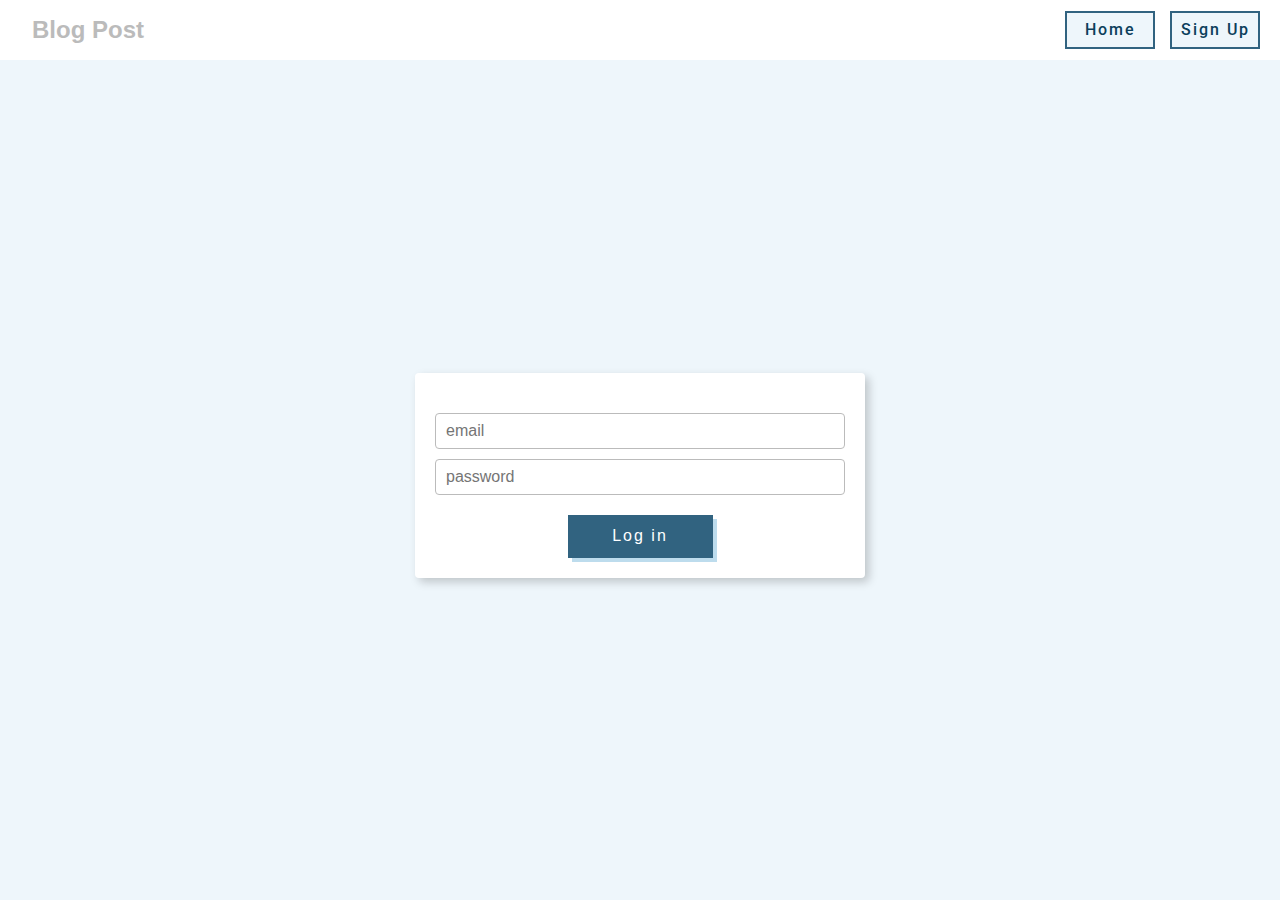
<file: index.html>
<!DOCTYPE html>
<html lang="en">
  <head>
    <meta charset="UTF-8" />
    <meta name="viewport" content="width=device-width, initial-scale=1.0" />
    <link rel="preconnect" href="https://fonts.googleapis.com" />
    <link rel="preconnect" href="https://fonts.gstatic.com" crossorigin />
    <link
      href="https://fonts.googleapis.com/css2?family=Dosis:wght@200..800&family=Poppins:ital,wght@0,300;0,400;0,500;0,600;0,700;0,800;0,900;1,300;1,400;1,500;1,600;1,700;1,800;1,900&family=Roboto:ital,wght@0,100;0,300;0,400;0,500;0,700;0,900;1,100;1,300;1,400;1,500;1,700;1,900&display=swap"
      rel="stylesheet"
    />
    <link rel="stylesheet" href="styles/tokens.css" />
    <link rel="stylesheet" href="styles/utils.css" />
    <link rel="stylesheet" href="styles/style.css" />
    <title>Login Page</title>
  </head>

  <body>
    <!-- <div class="page">
      <header class="header">
         <div class="root-container">
            <div class="header-content">
               <h1 class="title">Blog Post</h1>
               <div class="navigation">
                  <a href="home.html" class="navigation-link first-link">Home</a>
                  <a href="userData.html" class="navigation-link">Sign Up</a>
               </div>
            </div>
         </div>
      </header> 
      <div class="form-wrapper">
         <form action="#" class="login-form">
            <div class="input-group">
               <input type="email" id="user-name" placeholder="User name..." required>
               <input type="password" id="user-password" placeholder="Password..." required>
            </div>
            <div class="btn-content">
               <button type="submit" class="btn">Log in</button>
            </div>
         </form>
      </div> 
   </div>   -->

    <script type="module" src="scripts/utils/script.js"></script>
    <script type="module" src="scripts/utils/errors/validationError.js"></script>
    <script type="module" src="scripts/main.js"></script>
  </body>
</html>
</file>
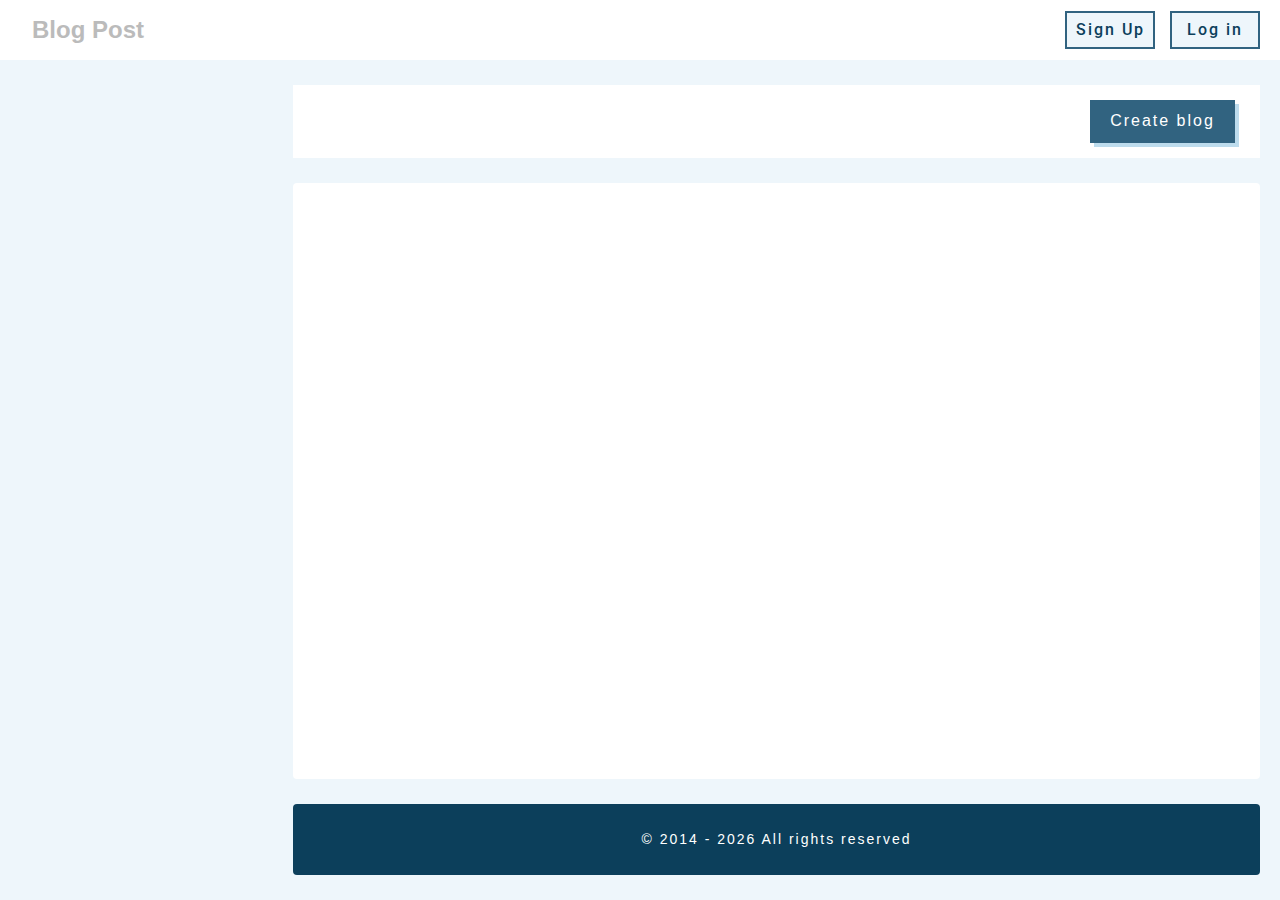
<file: home.html>
<!DOCTYPE html>
<html lang="en">
  <head>
    <meta charset="UTF-8" />
    <meta name="viewport" content="width=device-width, initial-scale=1.0" />
    <link rel="preconnect" href="https://fonts.googleapis.com" />
    <link rel="preconnect" href="https://fonts.gstatic.com" crossorigin />
    <link
      href="https://fonts.googleapis.com/css2?family=Dosis:wght@200..800&family=Poppins:ital,wght@0,300;0,400;0,500;0,600;0,700;0,800;0,900;1,300;1,400;1,500;1,600;1,700;1,800;1,900&family=Roboto:ital,wght@0,100;0,300;0,400;0,500;0,700;0,900;1,100;1,300;1,400;1,500;1,700;1,900&display=swap"
      rel="stylesheet"
    />
    <link rel="stylesheet" href="styles/tokens.css" />
    <link rel="stylesheet" href="styles/utils.css" />
    <link rel="stylesheet" href="styles/style.css" />
    <title>Home Page</title>
  </head>

  <body>
   <!-- <div class="page d-flex">
      <header class="header">
        <div class="root-container">
          <div
            class="header-content d-flex justify-content-between align-items-center"
          >
            <h1 class="title">Blog Post</h1>
            <div class="navigation">
              <a href="userData.html" class="navigation-link first-link"
                >Sign Up</a
              >
              <a href="index.html" class="navigation-link">Log in</a>
            </div>
          </div>
        </div>
      </header>
      <div class="main-container">
        <div class="main d-flex">
          <nav class="navbar">
            <ul class="blogger-list">
              <li class="blogger-item d-flex justify-content-between align-items-center">
                <img
                  src="https://www.w3schools.com/howto/img_avatar2.png"
                  alt="Alice Johnson"
                  class="avatar"
                />
                <div class="blogger-name">Alice Johnson</div>
              </li>
              <li class="blogger-item d-flex justify-content-between align-items-center">
                <img
                  src="https://www.w3schools.com/w3images/avatar2.png"
                  alt="Bob Smith"
                  class="avatar"
                />
                <div class="blogger-name">Bob Smith</div>
              </li>
              <li class="blogger-item d-flex justify-content-between align-items-center">
                <img
                  src="https://www.w3schools.com/w3images/avatar6.png"
                  alt="Bob Smith"
                  class="avatar"
                />
                <div class="blogger-name">Monica Brown</div>
              </li>
            </ul>
          </nav>
          <div class="main-content">
            <div class="create-blog d-flex justify-flex-end align-items-center">
              <div class="btn-content">
                <button class="btn">Create blog</button>
              </div>
            </div>
            <section class="posts" id="posts">
              <div class="post">
                <div class="post-header">
                  <div class="author-name">Lewis Carroll</div>
                  <div class="post-title">
                    The Adventures of Alice in Wonderland
                  </div>
                </div>
                <div class="post-description">
                  <div class="description-image">
                    <img src="https://ik.imagekit.io/panmac/tr:f-auto,w-740,pr-true//bcd02f72-b50c-0179-8b4b-5e44f5340bd4/84f9dc39-0868-4cec-aeaa-2356387f37ce/Alice%E2%80%99s%20Adventures%20in%20Wonderland%20-%20Header.png" alt="image" class="img">
                  </div>
                  <div class="description">
                    Alice was beginning to get very tired of sitting by her
                    sister on the bank and of having nothing to do: once or
                    twice she had peeped into the book her sister was reading,
                    but it had no pictures or conversations.
                  </div>
                </div>
                <div class="post-controls d-flex justify-flex-end">
                  <img src="images/delete.png" alt="delete" class="delete-icon" id="delete-icon"> 
                  <img src="images/edit.png" alt="edit" class="edit-icon" id="edit-icon"> 
                </div>
              </div>
            </section>
            <footer class="footer">Copyright 2014</footer>
          </div>
        </div>
      </div>
    </div> -->
    <script type="module" src="scripts/utils/script.js"></script>
    <script type="module" src="scripts/apis/api.js"></script>
    <script type="module" src="scripts/utils/is-user-login.js"></script>
    <script type="module" src="scripts/home.js"></script>
  </body>
</html>
</file>
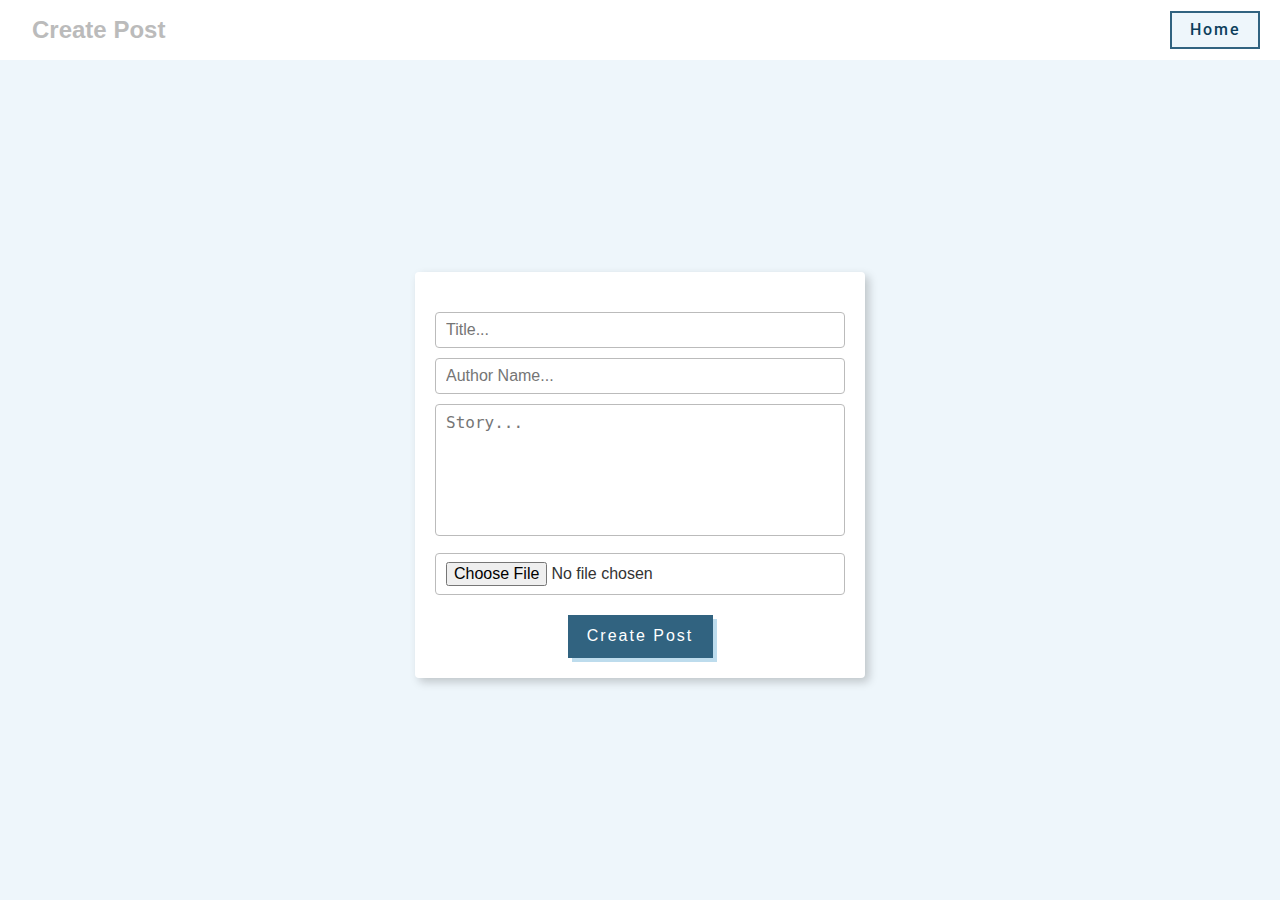
<file: post.html>
<!DOCTYPE html>
<html lang="en">
  <head>
    <meta charset="UTF-8" />
    <meta name="viewport" content="width=device-width, initial-scale=1.0" />
    <link rel="stylesheet" href="styles/style.css" />
    <link rel="preconnect" href="https://fonts.googleapis.com" />
    <link rel="preconnect" href="https://fonts.gstatic.com" crossorigin />
    <link
      href="https://fonts.googleapis.com/css2?family=Dosis:wght@200..800&family=Poppins:ital,wght@0,300;0,400;0,500;0,600;0,700;0,800;0,900;1,300;1,400;1,500;1,600;1,700;1,800;1,900&family=Roboto:ital,wght@0,100;0,300;0,400;0,500;0,700;0,900;1,100;1,300;1,400;1,500;1,700;1,900&display=swap"
      rel="stylesheet"
    />
    <link rel="stylesheet" href="styles/tokens.css" />
    <link rel="stylesheet" href="styles/utils.css" />
    <link rel="stylesheet" href="styles/style.css" />
    <title>New Post Page</title>
  </head>

  <body>
    <!-- <div class="page">

      <header class="header">
        <div class="root-container">
          <div class="header-content d-flex justify-content-between align-items-center">
            <h1 class="title">Blog Post</h1>
            <div class="navigation d-flex">
              <a href="home.html" class="navigation-link first--link f-w-500 t-center">Home</a>
            </div>
          </div>
        </div>
      </header>
      <div class="root-container">
         <div class="form-wrapper d-flex justify-content-center align-items-center h-100">
          <div id="error-message" class="error-message d-none"></div>
            <form action="#" id="post-form" class="post-form d-flex">
               <div class="input-group">
                  <input type="text" id="post-form-title" class="input-field w-100" placeholder="Title...">
                  <input type="text" id="post-form-name" class="input-field w-100" placeholder="Author Name...">
                  <input type="url" id="post-form-image" class="input-field w-100" placeholder="Image Link...">
                  <textarea name="post-form-story" id="post-form-story" class="input-field w-100" placeholder="Story..." rows="6"></textarea>
               </div>
               <div class="btn-content post-btn t-center">
                  <button type="submit" class="btn f-w-500">Create Post</button>
               </div>   
            </form>
         </div>
      </div>
    </div>  -->

    <script type="module" src="scripts/utils/script.js"></script>
    <script type="module" src="scripts/apis/api.js"></script>
    <script type="module" src="scripts/post.js"></script>

  </body>
</html>
</file>
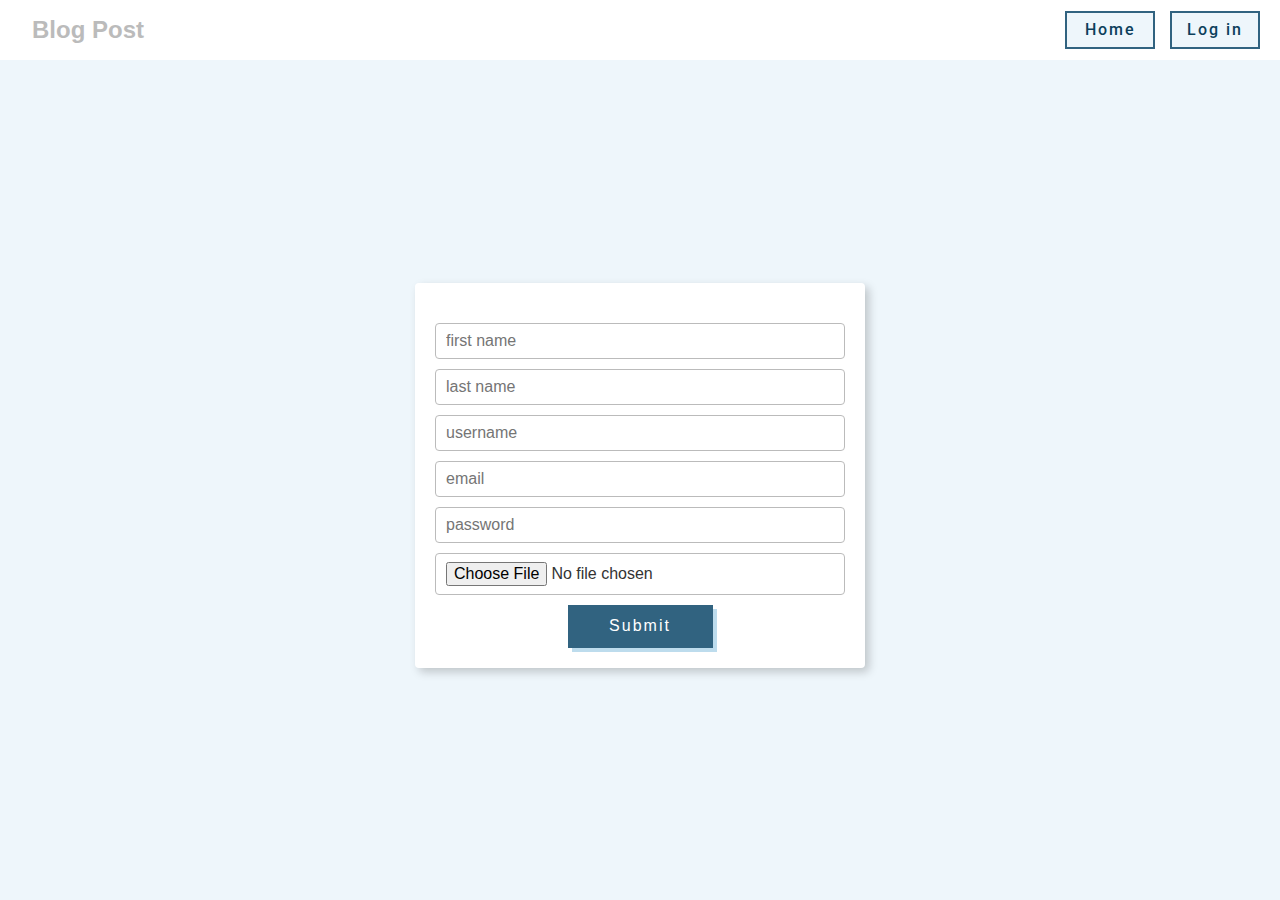
<file: registration.html>
<!DOCTYPE html>
<html lang="en">
  <head>
    <meta charset="UTF-8" />
    <meta name="viewport" content="width=device-width, initial-scale=1.0" />
    <link rel="preconnect" href="https://fonts.googleapis.com" />
    <link rel="preconnect" href="https://fonts.gstatic.com" crossorigin />
    <link
      href="https://fonts.googleapis.com/css2?family=Dosis:wght@200..800&family=Poppins:ital,wght@0,300;0,400;0,500;0,600;0,700;0,800;0,900;1,300;1,400;1,500;1,600;1,700;1,800;1,900&family=Roboto:ital,wght@0,100;0,300;0,400;0,500;0,700;0,900;1,100;1,300;1,400;1,500;1,700;1,900&display=swap"
      rel="stylesheet"
    />
    <link rel="stylesheet" href="styles/style.css" />
    <link rel="stylesheet" href="styles/tokens.css" />
    <link rel="stylesheet" href="styles/utils.css" />
    <link rel="stylesheet" href="styles/style.css" />
    <title>Registration Page</title>
  </head>

  <body>
 <!-- <div class="page d-flex">
      <header class="header">
         <div class="root-container">
            <div class="header-content">
               <h1 class="title">Blog Post</h1>
               <div class="navigation">
                  <a href="home.html" class="navigation-link first--link">Home</a>
                  <a href="index.html" class="navigation-link">Log in</a>
               </div>
            </div>
         </div>
      </header>
      <div class="root-container">
         <div class="form-wrapper">
            <form action="#" class="user-data-form">
               <input type="text" id="reg-first-name" class="reg-first-name w-100" placeholder="First Name">
               <input type="text" id="reg-last-name" class="reg-last-name w-100" placeholder="Last Name">
               <input type="email" id="reg-user-email" class="reg-user-email w-100" placeholder="Email">
               <input type="text" id="reg-user-login" class="reg-user-login w-100" placeholder="Username">
               <input type="password" id="reg-user-password" class="reg-user-password w-100" placeholder="Password">
               <div class="gender-selection d-flex justify-content-between align-items-center">
                  <div class="gender-block d-flex justify-content-between align-items-center">
                     <div class="gender-option">
                        <input type="radio" id="male" name="gender" value="male">
                        <label for="male"> Male</label>
                     </div>
                     <div class="gender-option">
                        <input type="radio" id="female" name="gender" value="female">
                        <label for="female"> Female</label>
                     </div>
                  </div>
                  <div class="btn-content">
                     <button type="submit" class="btn">Submit</button>
                  </div>
               </div>
            </form>
         </div> 
      </div>
   </div>  -->
    <script type="module" src="scripts/utils/script.js"></script>
    <script type="module" src="scripts/utils/storage.js"></script>
    <script type="module" src="scripts/apis/api.js"></script>
    <script type="module" src="scripts/registration.js"></script> 
  </body>
</html>
</file>
<file: styles/tokens.css>
:root {
  --primary-font-family: Arial, Helvetica, sans-serif;
  --secondary-font-family: "Roboto", serif;
  --font-size-1: 14px;
  --font-size-2: 16px;
  --font-size-3: 18px;
  --font-size-4: 20px;
  --font-size-5: 24px;
  --color-white: #fff;
  --color-red: red;
  --color-grey-100: #eeebeb;
  --color-grey-200: #d3dee1;
  --color-grey-300: #ccd6d8;
  --color-grey-400: #bbbbbb;
  --color-grey-500: #4c4c4c;
  --color-grey-600: #333333;
  --color-blue-100: #eef6fb;
  --color-blue-200: rgb(216, 235, 241);
  --color-blue-300: #316480;
  --color-blue-400: #316380;
  --color-blue-500: #0c3f5b;
  --color-blue-800: #1a1a28;
  --box-shadow-1: 4px 4px 10px rgba(0, 0, 0, 0.2);
  --box-shadow-2: 6px 6px 0px 0px rgba(189, 220, 237, 1);
  --box-shadow-3: 4px 4px 0px 0px rgba(189, 220, 237, 1);
  --border-radius: 4px;
  --spacing-0: 0px;
  --spacing-1: 5px;
  --spacing-2: 10px;
  --spacing-3: 15px;
  --spacing-4: 20px;
  --spacing-5: 25px;
  --spacing-6: 35px;
  --spacing-7: 40px;
}
</file>
<file: styles/utils.css>
.d-flex {
  display: flex;
}

.d-none {
  display: none;
}

.justify-content-between {
  justify-content: space-between;
}

.justify-content-center {
  justify-content: center;
}

.justify-flex-end {
  justify-content: flex-end;
}

.align-items-center {
  align-items: center;
}

.tt {
  text-transform: capitalize;
}

.t-center {
  text-align: center;
}

.f-w-500 {
  font-weight: 500;
}

.h-100 {
  height: 100%;
}

.w-90 {
  width: 90%;
}

.w-100 {
  width: 100%;
}
</file>
<file: styles/style.css>
* {
  margin: 0;
  padding: 0;
}

*,
*::before,
*::after {
  box-sizing: border-box;
}

body {
  background: var(--color-blue-100);
  font-family: var(--primary-font-family);
  font-size: var(--font-size-2);
  line-height: 1.5;
  color: var(--color-grey-500);
  -webkit-font-smoothing: antialiased;
  -moz-osx-font-smoothing: grayscale;
}

ul {
  list-style: none;
}

.avatar {
  vertical-align: middle;
  width: 80px;
  height: 80px;
  border-radius: 8px;
  object-fit: cover;
}

.btn-content .btn {
  background: var(--color-blue-400);
  color: var(--color-white);
  width: 145px;
  padding: 10px 15px 11px;
  border: 2px solid var(--color-blue-400);
  font-size: var(--font-size-2);
  letter-spacing: 2px;
  box-shadow: var(--box-shadow-3);
  transition: 0.2s linear;
  cursor: pointer;
}

.btn-content .btn:hover {
  background: var(--color-blue-500);
  border: 2px solid var(--color-blue-500);
}

.img {
  max-width: 100%;
  width: 440px;
  height: 260px;
  object-fit: cover;
}

.page {
  flex-direction: column;
  min-height: 100vh;
  overflow: hidden;
}

.root-container {
  max-width: 1350px;
  margin: 0 auto;
  padding: 0 var(--spacing-4);
}

.page .header {
  background: var(--color-white);
}

.header .header-content {
  gap: var(--spacing-2);
  height: 60px;
}

.header .header-content .title {
  color: var(--color-grey-400);
  font-size: 24px;
  margin-left: 12px;
}

.header .header-content .navigation {
  gap: var(--spacing-3);
}

.header-content .navigation-link {
  font-family: var(--secondary-font-family);
  background: var(--color-blue-100);
  color: var(--color-blue-500);
  border: 2px solid var(--color-blue-400);
  width: 90px;
  padding: var(--spacing-1) var(--spacing-0);
  font-size: var(--font-size-2);
  letter-spacing: 2px;
  text-decoration: none;
  transition: all 0.2s linear;
}

.header-content .navigation-link:hover {
  background: var(--color-blue-500);
  border: 2px solid var(--color-blue-500);
  color: var(--color-white);
}

.page .main-container {
  height: calc(100vh - 110px);
  max-width: 1350px;
  width: 100%;
  margin: var(--spacing-5) auto;
  padding: 0 var(--spacing-4);
}

.page .main-container .main {
  gap: var(--spacing-5);
}

.main-container .main .navbar {
  flex: 20%;
  padding: 7px;
  overflow: auto;
  border-radius: var(--border-radius);
}

.main-container .navbar .blogger-item {
  background: var(--color-grey-200);
  border: 1px solid var(--color-white);
  padding: var(--spacing-4) var(--spacing-5);
  margin-bottom: 12px;
  flex-direction: column;
  gap: var(--spacing-2);
  box-shadow: var(--box-shadow-3);
}

.navbar .blogger-item:last-child {
  margin-bottom: var(--spacing-0);
}

.navbar .blogger-item .blogger-name {
  text-align: center;
  font-size: var(--font-size-2);
  font-family: var(--primary-font-family);
  color: var(--color-blue-800);
}

.main .main-content {
  background: var(--wp--color--lightgray);
  flex-direction: column;
  gap: var(--spacing-5);
  flex: 78%;
}

.main .main-content .create-blog {
  background: var(--color-white);
  padding: var(--spacing-3) var(--spacing-5);
}

.main .main-content .posts {
  flex-direction: column;
  gap: var(--spacing-5);
  background: #fff;
  flex: 75%;
  padding: var(--spacing-5);
  border-radius: var(--border-radius);
  overflow: auto;
}

.main-content .posts .post {
  max-width: 100%;
  font-family: var(--secondary-font-family);
  border: 2px solid var(--color-blue-200);
  padding: var(--spacing-5);
  box-shadow: var(--box-shadow-3);
}

.posts .post .post-header {
  margin-bottom: var(--spacing-3);
}

.posts .post-header .author-name {
  color: var(--color-blue-800);
  font-size: var(--font-size-2);
}

.posts .post-header .post-title {
  color: var(--color-blue-300);
  font-size: var(--font-size-3);
}

.posts .post .post-description {
  gap: var(--spacing-5);
}

.post .post-description .description-image {
  flex: 48%;
}

.post .post-description .description {
  flex: 48%;
  word-wrap: break-word;
  font-size: var(--font-size-2);
  color: var(--color-grey-600);
}

.post .post-controls {
  gap: var(--spacing-2);
}

.post .post-controls .delete-icon,
.post .post-controls .edit-icon {
  cursor: pointer;
  width: 28px;
  height: 26px;
}

.main-content .footer {
  font-family: var(--primary-font-family);
  background: var(--color-blue-500);
  color: var(--color-white);
  font-size: var(--font-size-1);
  letter-spacing: 2px;
  padding: var(--spacing-5);
  border-radius: var(--border-radius);
}

#user-email,
#user-password,
#first-name,
#last-name,
#user-data,
.post-form-title,
.post-form-name,
.post-form-story,
.reg-first-name,
.reg-last-name,
.reg-user-email,
.reg-user-login,
.reg-user-password,
.file-upload,
.reg-image-upload {
  width: 100%;
  font-size: var(--font-size-2);
  color: var(--color-grey-600);
  padding: 8px var(--spacing-2);
  margin-bottom: var(--spacing-2);
  border-radius: var(--border-radius);
  border: 1px solid var(--color-grey-400);
}

#user-email:focus,
#user-password:focus,
#first-name:focus,
#last-name:focus,
#user-data:focus,
.post-form-title:focus,
.post-form-name:focus,
.post-form-story:focus,
.reg-first-name:focus,
.reg-last-name:focus,
.reg-user-email:focus,
.reg-user-login:focus,
.reg-user-password:focus,
.file-upload:focus,
.reg-image-upload:focus {
  outline: 1px solid var(--color-blue-400);
}

.post-form-story {
  word-wrap: break-word;
  overflow-wrap: break-word;
  resize: none;
  overflow: auto;
}

.page .form-wrapper {
  height: calc(100vh - 70px);
  padding: 0 var(--spacing-3);
}

.page .form-wrapper .login-form,
.page .form-wrapper .user-data-form,
.page .form-wrapper .post-form {
  background: var(--color-white);
  width: 450px;
  flex-direction: column;
  padding: var(--spacing-7) var(--spacing-4) var(--spacing-4);
  border-radius: var(--border-radius);
  box-shadow: var(--box-shadow-1);
}

.form-wrapper .post-form .input-group,
.form-wrapper .login-form .input-group {
  margin-bottom: var(--spacing-2);
}

.post-form .input-group .post-img {
  margin-top: var(--spacing-2);
  width: 40%;
  height: 120px;
  object-fit: cover;
}

.form-wrapper .user-form-actions {
  margin-top: var(--spacing-2);
}

.user-form-actions .checkbox-wrapper {
  gap: 7px;
}

.error-message {
  color: var(--color-red);
  margin-bottom: var(--spacing-2);
  font-size: var(--font-size-2);
}

@media screen and (max-width: 1199px) {
  .main-container .main .navbar {
    padding: var(--spacing-1);
  }
  .main-container .navbar .blogger-item {
    padding: var(--spacing-2) var(--spacing-2);
    margin-bottom: var(--spacing-1);
    gap: var(--spacing-1);
  }
}

@media screen and (max-width: 991px) {
  .header .header-content .title {
    font-size: var(--font-size-4);
  }
  .main-container .navbar .blogger-item {
    padding: var(--spacing-2) var(--spacing-1);
    margin-bottom: var(--spacing-1);
    gap: var(--spacing-1);
  }
  .navbar .blogger-item .blogger-name {
    font-size: var(--font-size-1);
  }
  .avatar {
    width: 40px;
    height: 40px;
  }
}

@media screen and (max-width: 767px) {
  .header-content .navigation-link {
    width: 80px;
    letter-spacing: var(--spacing-0);
  }
  .main-container .main .navbar {
    display: none;
  }
  .main .main-content .posts {
    padding: var(--spacing-4);
    gap: var(--spacing-4);
  }
  .main-content .posts .post {
    padding: var(--spacing-4);
  }
  .posts .post-header .post-title {
    font-size: var(--font-size-2);
  }
  .posts .post .post-description {
    flex-direction: column;
    gap: var(--spacing-2);
  }
}

@media screen and (max-width: 575px) {
  .root-container {
    padding: 0 var(--spacing-3);
  }
  .page .main-container {
    padding: 0 var(--spacing-3);
  }
  .header .header-content .title {
    font-size: var(--font-size-4);
  }
  .main .main-content .posts {
    padding: var(--spacing-3);
    gap: var(--spacing-3);
  }
  .posts .post-header .author-name {
    font-size: var(--font-size-1);
  }
  .page .form-wrapper .login-form,
  .page .form-wrapper .user-data-form {
    flex-direction: column;
    width: 380px;
    padding: var(--spacing-7) var(--spacing-4) var(--spacing-4);
  }
  .form-wrapper .btn-content .btn {
    width: 120px;
    padding: 7px 10px 8px;
  }
}

@media screen and (max-width: 480px) {
  .header .header-content .title {
    font-size: var(--font-size-3);
  }
  .header-content .navigation-link {
    width: 65px;
    letter-spacing: var(--spacing-0);
    padding: 2px var(--spacing-0);
  }
  .main-content .posts .post {
    padding: var(--spacing-2);
  }
  .posts .post-header .post-title {
    font-size: var(--font-size-2);
  }
  .post .post-description .description {
    font-size: var(--font-size-1);
  }
  .page .form-wrapper {
    padding: 0 var(--spacing-2);
  }
  .page .form-wrapper .login-form,
  .page .form-wrapper .user-data-form {
    padding: var(--spacing-5) var(--spacing-2) var(--spacing-2);
  }
  .page .form-wrapper .user-data-form {
    width: 280px;
  }
  #user-email,
  #user-password,
  #first-name,
  #last-name,
  #user-data {
    font-size: var(--font-size-1);
  }
  .form-wrapper .btn-content .btn {
    width: 115px;
    padding: 7px 10px 8px;
  }
}
</file>
